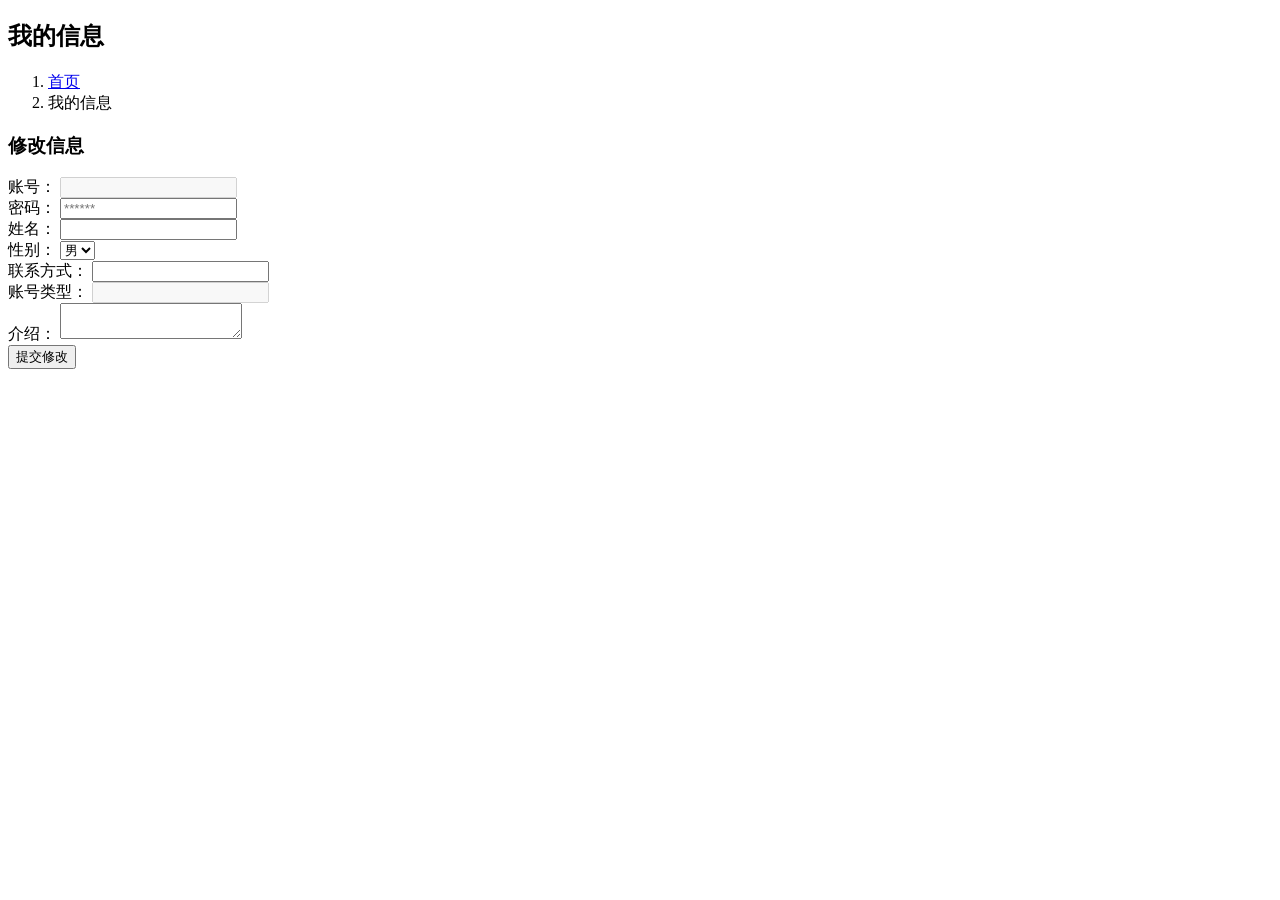
<file: src/main/resources/templates/userinfo.html>
<!DOCTYPE html>
<html>
<body>
<section class="content-header">
    <div class="container-fluid">
        <div class="row mb-2">
            <div class="col-sm-6">
                <h1>我的信息</h1>
            </div>
            <div class="col-sm-6">
                <ol class="breadcrumb float-sm-right">
                    <li class="breadcrumb-item"><a href="index">首页</a></li>
                    <li class="breadcrumb-item active">我的信息</li>
                </ol>
            </div>
        </div>
    </div>
</section>

<section class="content">
    <div class="container-fluid">
        <div class="row">
            <div class="col-md-12">
                <div class="card card-info card-outline">
                    <div class="card-header">
                        <h3 class="card-title">
                            修改信息
                        </h3>
                    </div>
                    <div class="card-body">
                        <input id="userId" type="hidden" class="form-control" disabled>
                        <div class="form-group">
                            <label>账号：</label>
                            <input id="userAccount" type="text" class="form-control" disabled>
                        </div>
                        <div class="form-group">
                            <label>密码：</label>
                            <input id="userPassword" type="password" class="form-control" placeholder="******">
                        </div>
                        <div class="form-group">
                            <label>姓名：</label>
                            <input id="userName" type="text" class="form-control">
                        </div>
                        <div class="form-group">
                            <label>性别：</label>
                            <select id="userSex" class="form-control">
                                <option>男</option>
                                <option>女</option>
                            </select>
                        </div>
                        <div class="form-group">
                            <label>联系方式：</label>
                            <input id="userPhone" type="text" class="form-control">
                        </div>
                        <div class="form-group">
                            <label>账号类型：</label>
                            <input id="userType" type="text" class="form-control" disabled>
                        </div>
                        <div class="form-group">
                            <label>介绍：</label>
                            <textarea id="userRemark" class="form-control"></textarea>
                        </div>
                    </div>
                    <div class="card-footer">
                        <button id="submit" type="button" class="btn btn-info float-right">提交修改</button>
                    </div>
                </div>
                <!-- /.card -->
            </div>
            <!-- /.col-->
        </div>
        <!-- ./row -->
    </div>
</section>
<myscript>
    <script type="text/javascript">
        $(function () {
            getUserInfo();
        });

        function getUserInfo() {
            $.ajax({
                url: "api/user/" + storage.get('user').id,
                type: "GET",
                success: function (result) {
                    $("#userId").val(result.data.id);
                    $("#userAccount").val(result.data.account);
                    $("#userName").val(result.data.name);
                    $("#userSex").val(result.data.sex);
                    $("#userPhone").val(result.data.phone);
                    $("#userRemark").val(result.data.remark);
                    var type;
                    switch (result.data.type) {
                        case 0:
                            type = '管理员';
                            break;
                        case 1:
                            type = '普通用户';
                    }
                    $("#userType").val(type);
                }
            });
        }

        $("#submit").click(function () {
            submitInfo();
        });

        function submitInfo() {
            $.ajax({
                url: "api/user",
                type: "PUT",
                data: {
                    id: $("#userId").val(),
                    name: $("#userName").val(),
                    password: $("#userPassword").val(),
                    sex: $("#userSex").val(),
                    phone: $("#userPhone").val(),
                    remark: $("#userRemark").val()
                },
                success: function (result) {
                    Toast.fire({text: result.message});
                    getUserInfo();
                }
            });
        }

    </script>
</myscript>
</body>
</html>
</file>
